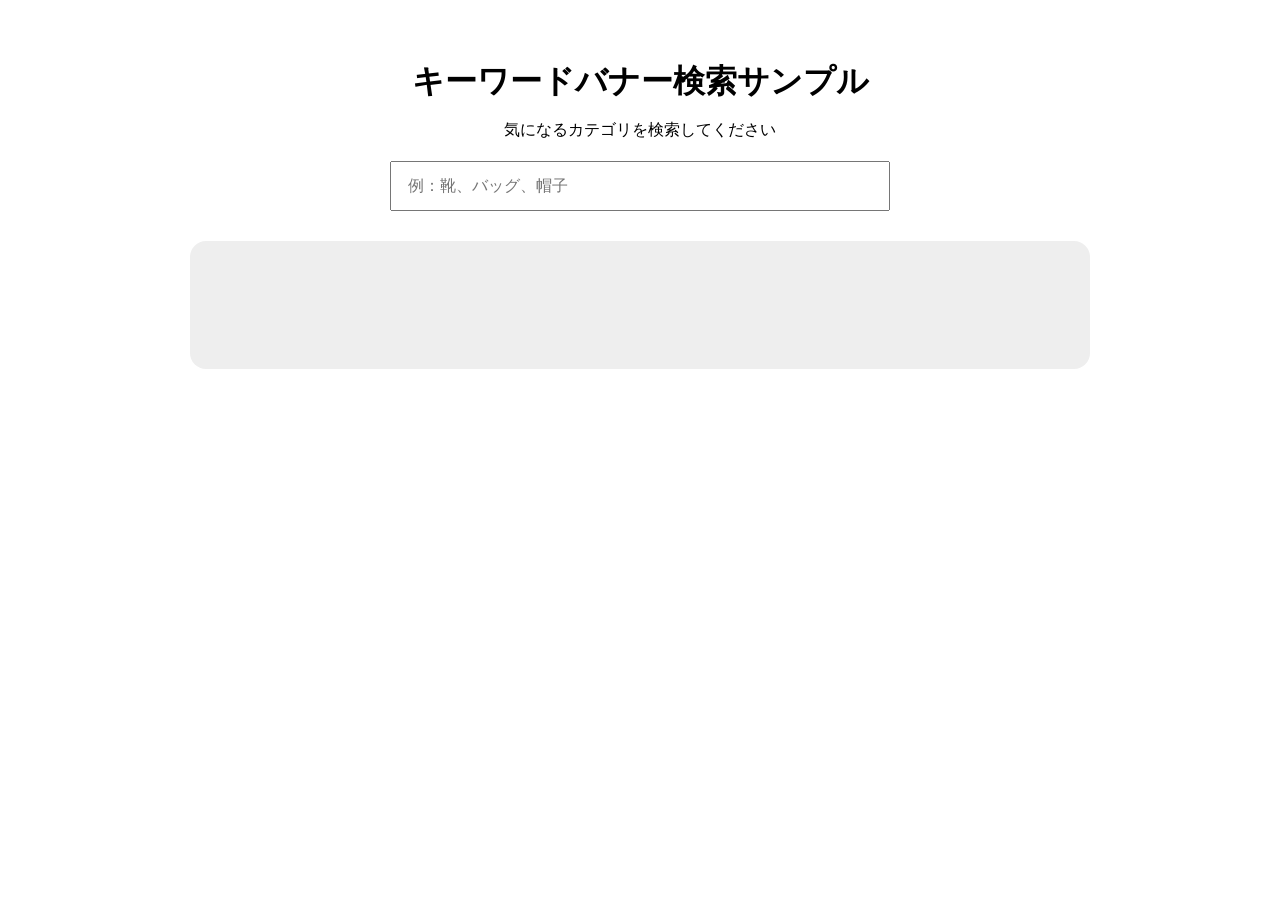
<file: index.html>
<html lang="ja">
<head>
    <meta charset="UTF-8">
    <meta name="viewport" content="width=device-width, initial-scale=1.0">
    <title>キーワードバナーサンプル</title>
    <link rel="stylesheet" href="style.css">
</head>
<body>

<div class="search-area">
    <h1>キーワードバナー検索サンプル</h1>
    <p>気になるカテゴリを検索してください</p>
    <input type="text" id="keywordInput" placeholder="例：靴、バッグ、帽子">
</div>


<div id="banner">

    <h2 id="title"></h2>

    <p id="description"></p>

    <img id="bannerImage" alt="banner">

    <br>

    <a id="bannerLink" target="_blank">
        詳しく見る →
    </a>

</div>

<script src="script.js"></script>

</body>
</html>
</file>
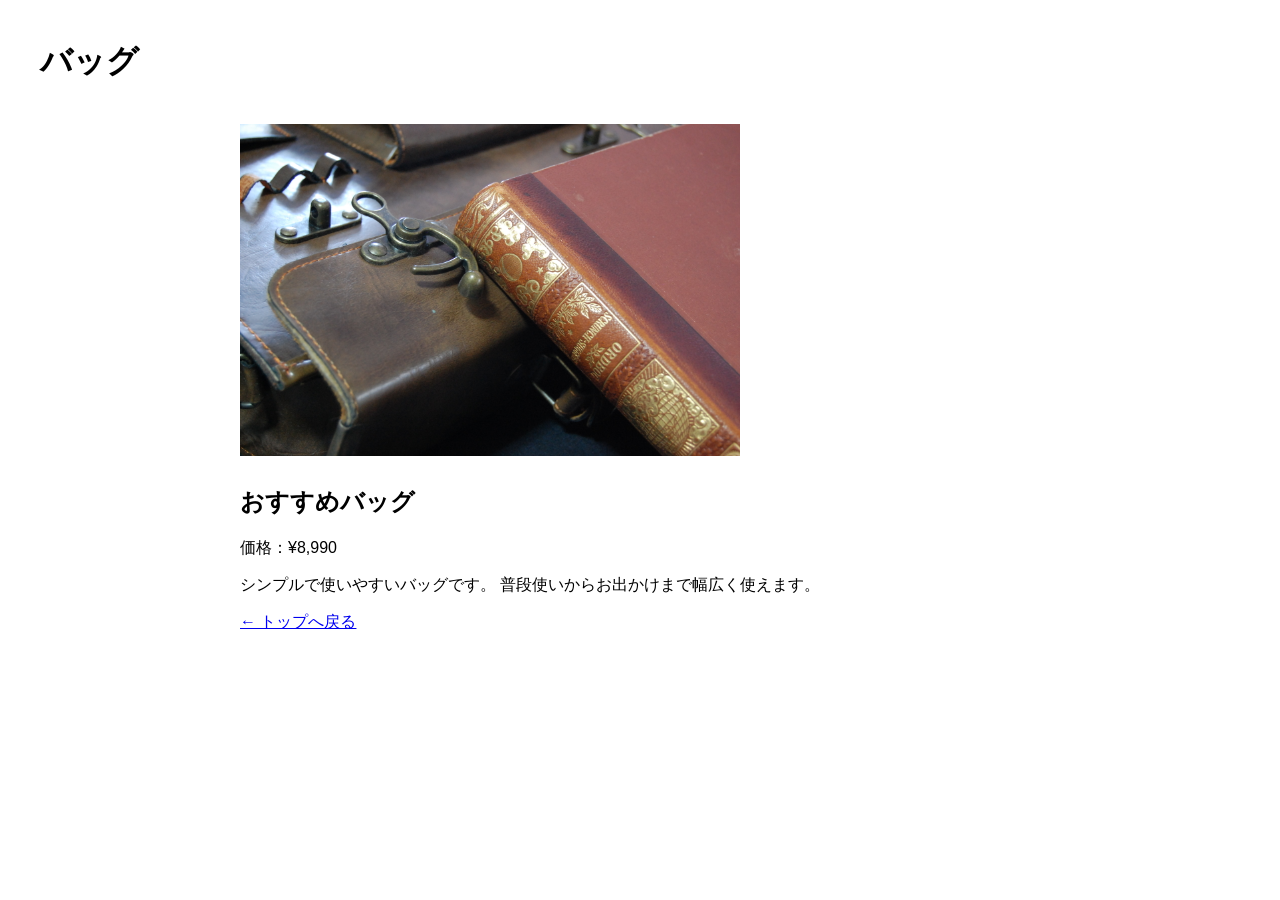
<file: bag.html>
<!DOCTYPE html>
<html lang="ja">
<head>
  <meta charset="UTF-8">
  <meta name="viewport" content="width=device-width, initial-scale=1.0">
  <title>バッグ詳細</title>
  <link rel="stylesheet" href="style.css">
</head>

<body>

  <h1>バッグ</h1>

  <div class="product-detail">
    <img src="images/bag.jpg" alt="バッグ">

    <h2>おすすめバッグ</h2>

    <p>価格：¥8,990</p>

    <p>
      シンプルで使いやすいバッグです。
      普段使いからお出かけまで幅広く使えます。
    </p>

    <a href="index.html">← トップへ戻る</a>
  </div>

</body>
</html>
</file>
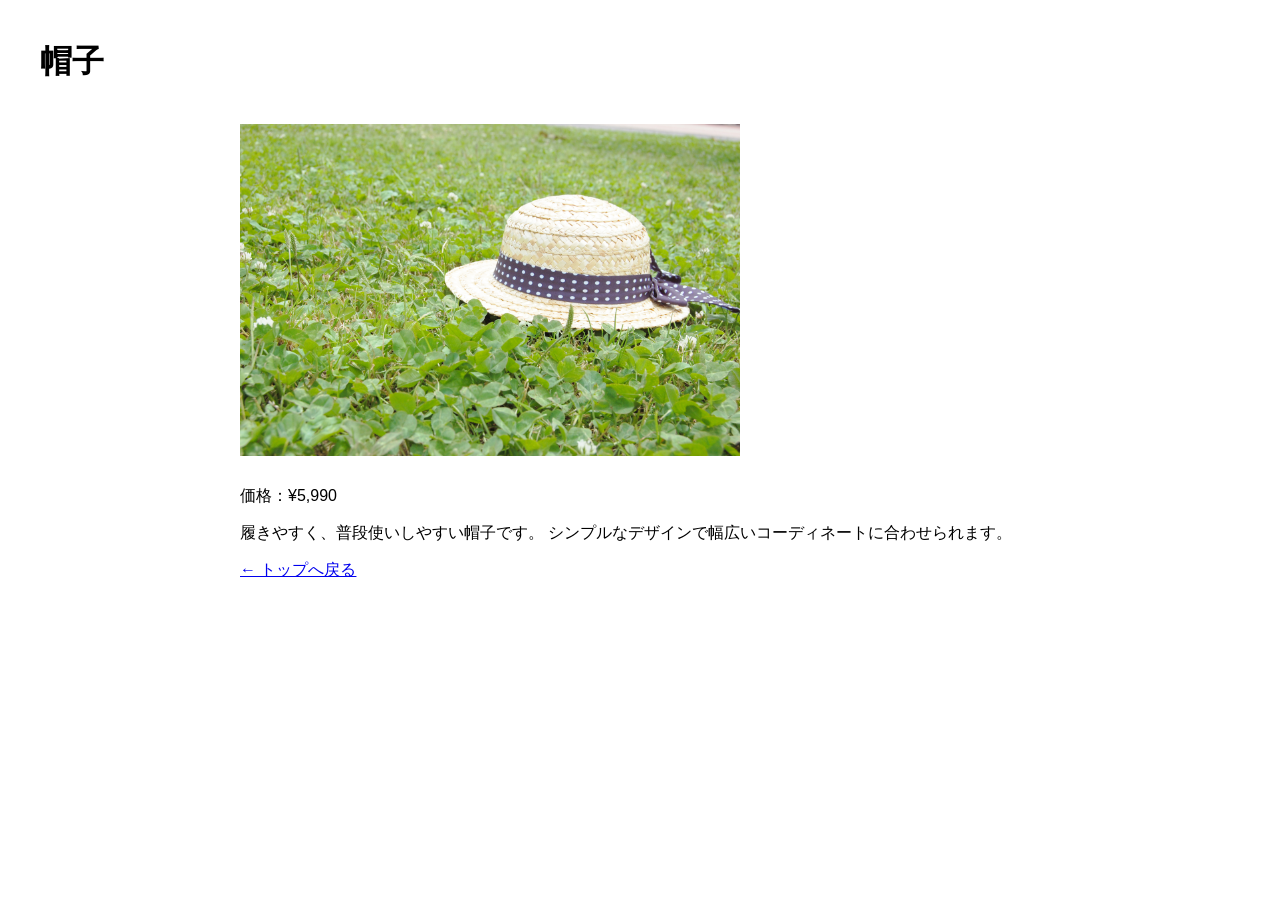
<file: cap.html>
<!DOCTYPE html>
<html lang="ja">
<head>
  <meta charset="UTF-8">
  <meta name="viewport" content="width=device-width, initial-scale=1.0">
  <title>帽子詳細</title>
  <link rel="stylesheet" href="style.css">
</head>

<body>

  <h1>帽子</h1>

  <div class="product-detail">
    <img src="images/cap.jpg" alt="帽子">

<p>価格：¥5,990</p>

<p>
  履きやすく、普段使いしやすい帽子です。
  シンプルなデザインで幅広いコーディネートに合わせられます。
</p>

    <a href="index.html">← トップへ戻る</a>
  </div>

</body>
</html>
</file>
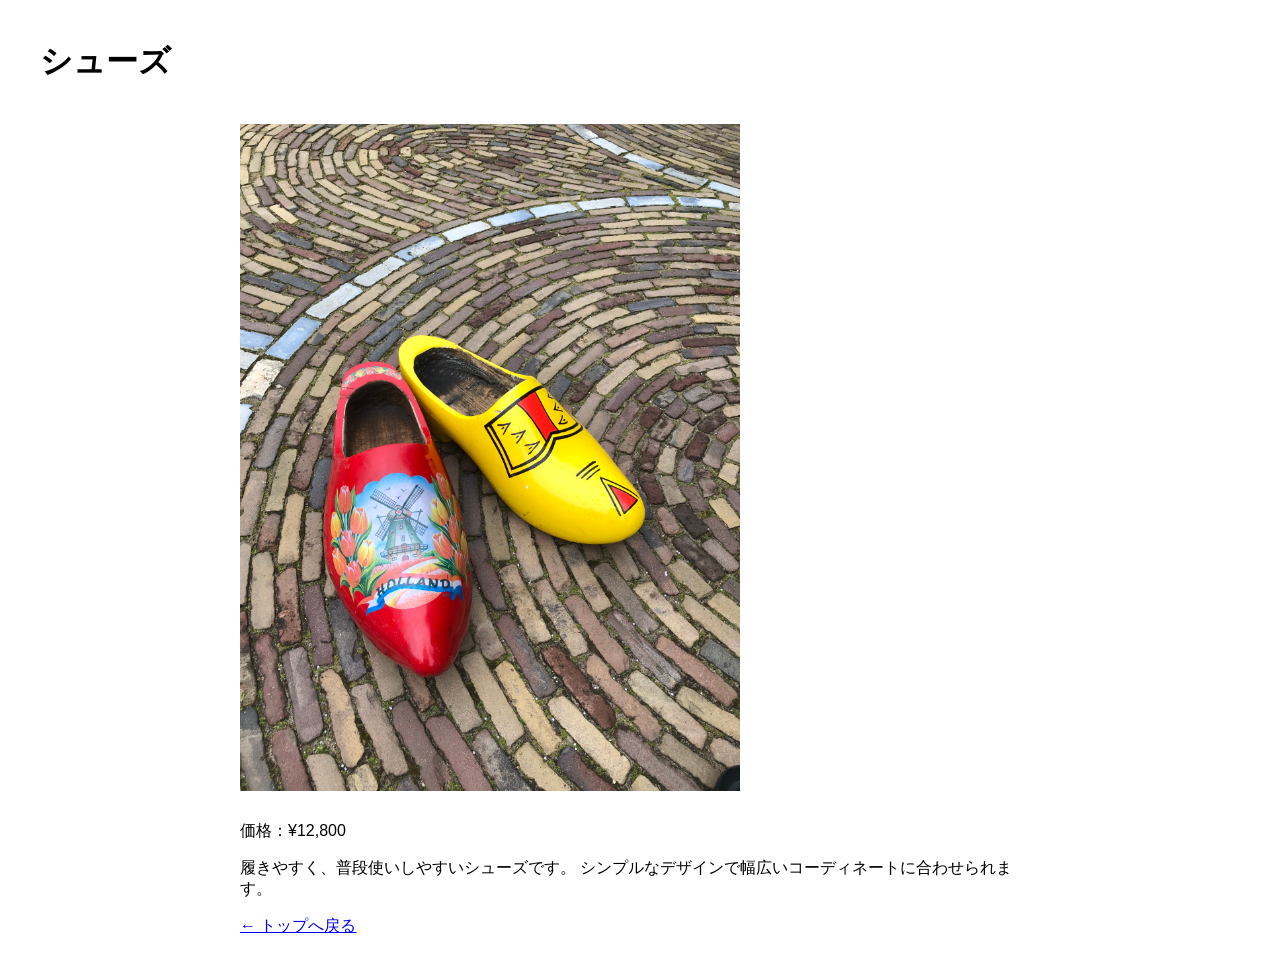
<file: shoe.html>
<!DOCTYPE html>
<html lang="ja">
<head>
  <meta charset="UTF-8">
  <meta name="viewport" content="width=device-width, initial-scale=1.0">
  <title>シューズ詳細</title>
  <link rel="stylesheet" href="style.css">
</head>

<body>

  <h1>シューズ</h1>

  <div class="product-detail">
    <img src="images/shoe.jpg" alt="シューズ">

<p>価格：¥12,800</p>

<p>
  履きやすく、普段使いしやすいシューズです。
  シンプルなデザインで幅広いコーディネートに合わせられます。
</p>

    <a href="index.html">← トップへ戻る</a>
  </div>

</body>
</html>
</file>
<file: style.css>
body{
    font-family:sans-serif;
    margin:40px;
}

input{
    width:300px;
    padding:10px;
    font-size:16px;
}

#banner{
    margin-top:20px;
    padding:30px;
    border-radius:10px;
    background:#eee;
    font-size:24px;
    text-align:center;
}

#bannerImage {
  display: none;
  max-width: 100%;
  height: auto;
}

#banner img{
    width:400px;
    max-width:100%;
    border-radius:10px;
    display:none;
    margin:20px auto;
}

#banner a{
    display:none;
    margin-top:20px;
    font-size:20px;
    text-decoration:none;
    color:#0066cc;
    font-weight:bold;
}

#banner h2{
    margin-top:0;
}

#banner p{
    font-size:18px;
}

.product-detail {
  max-width: 800px;
  margin: 40px auto;
}

.product-detail img {
  width: 100%;
  max-width: 500px;
  height: auto;
  display: block;
  margin-bottom: 30px;
}

.search-area {
  max-width: 800px;
  margin: 60px auto 30px;
  text-align: center;
}

.search-area h1 {
  margin-bottom: 10px;
}

.search-area p {
  margin-bottom: 20px;
}

.search-area input {
  width: 100%;
  max-width: 500px;
  padding: 14px 16px;
  font-size: 16px;
  box-sizing: border-box;
}

#banner {
  max-width: 800px;
  margin: 30px auto;
  padding: 30px;
  border-radius: 16px;
  box-sizing: border-box;
  text-align: center;
  transition: 0.3s;
}

#bannerImage {
  width: 100%;
  max-width: 420px;
  height: auto;
  margin: 20px auto;
  border-radius: 12px;
}

#title {
  font-size: 28px;
  margin-bottom: 10px;
}

#description {
  font-size: 16px;
  line-height: 1.7;
}

#bannerLink {
  margin-top: 20px;
  padding: 12px 24px;
  background: #222;
  color: white;
  text-decoration: none;
  border-radius: 8px;
}

#bannerLink:hover {
  opacity: 0.8;
}

/* PC：検索結果を横型カードにする */
#banner {
  max-width: 900px;
  display: grid;
  grid-template-columns: 320px 1fr;
  grid-template-areas:
    "image title"
    "image description"
    "image link";
  gap: 10px 40px;
  align-items: center;
  text-align: left;
  padding: 40px;
}

#bannerImage {
  grid-area: image;
  width: 100%;
  max-width: 320px;
  margin: 0;
}

#title {
  grid-area: title;
  margin: 0;
}

#description {
  grid-area: description;
  margin: 0;
}

#bannerLink {
  grid-area: link;
  justify-self: start;
  margin-top: 10px;
}

/* スマホ：縦型に戻す */
@media (max-width: 700px) {
  #banner {
    display: block;
    margin: 20px 15px;
    padding: 25px;
    text-align: center;
  }

  #bannerImage {
    margin: 20px auto;
  }

  #bannerLink {
    margin-top: 20px;
  }
}

/* スマホ表示の微調整 */
@media (max-width: 700px) {

  .search-area {
    margin: 40px 20px 20px;
  }

  .search-area h1 {
    font-size: 24px;
    line-height: 1.4;
  }

  .search-area p {
    font-size: 16px;
  }

  .search-area input {
    width: 100%;
    font-size: 16px;
  }

  #banner {
    margin: 25px 20px;
    padding: 25px 20px;
  }

  #title {
    font-size: 26px;
  }

  #bannerImage {
    width: 100%;
    max-width: 100%;
    height: auto;
  }
}

#banner.no-result {
  display: block;
  text-align: center;
  padding: 50px 30px;
}

#banner.no-result #title {
  margin-bottom: 15px;
}

#banner.no-result #description {
  margin: 0;
}
</file>
